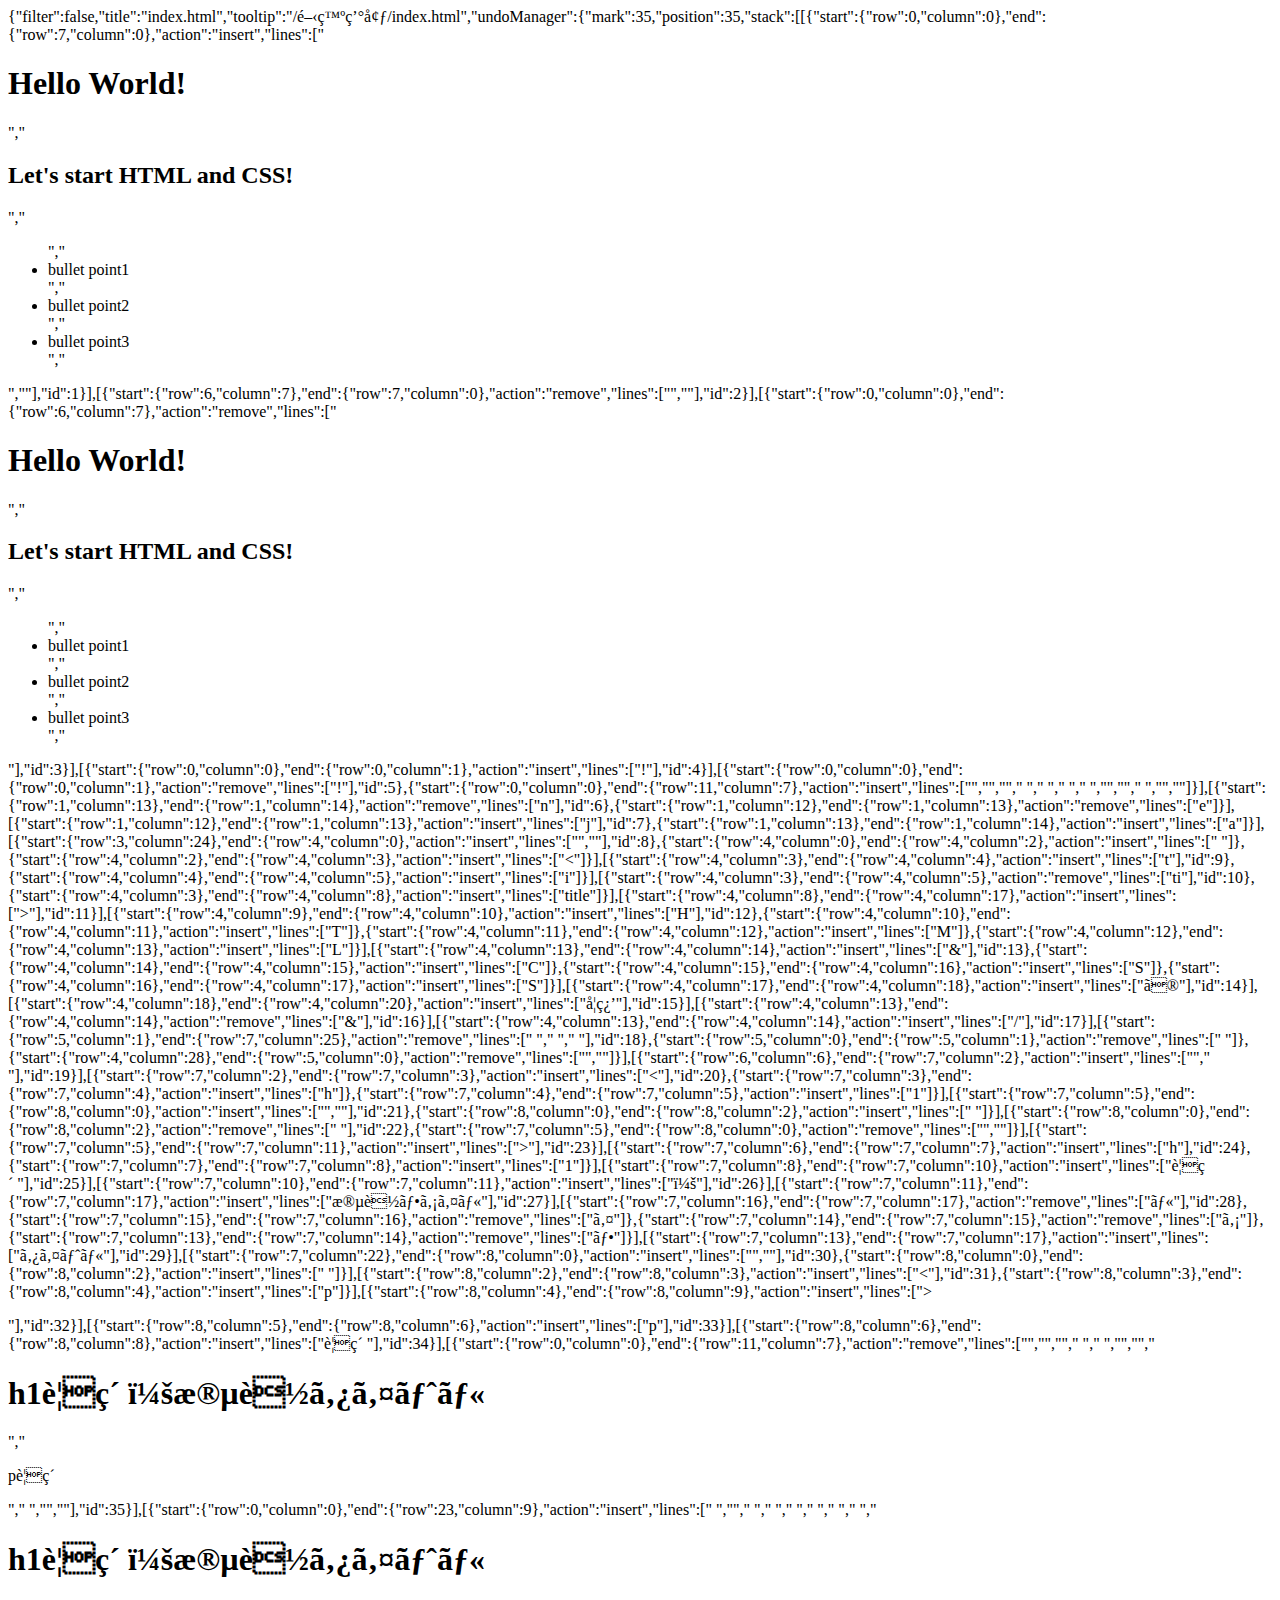
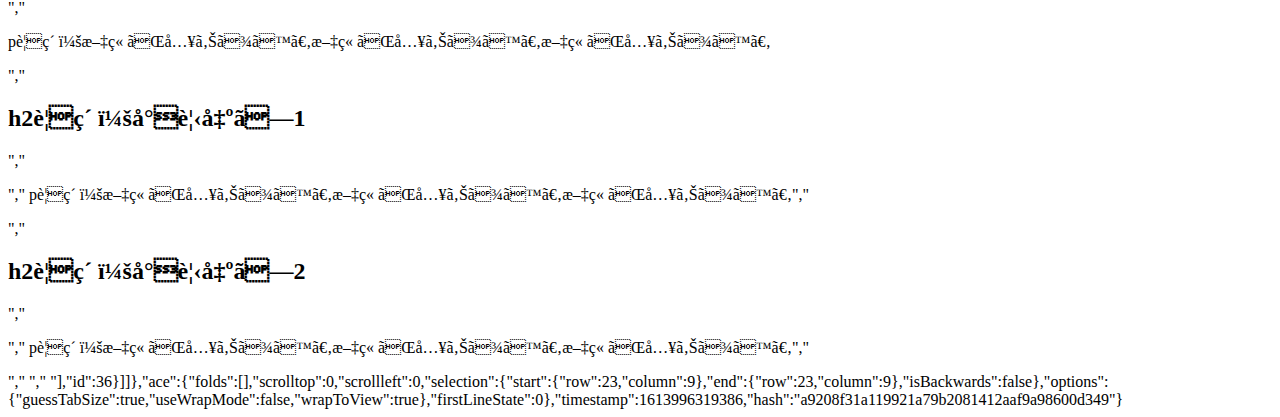
<file: .c9/metadata/environment/開発環境/index.html>
{"filter":false,"title":"index.html","tooltip":"/開発環境/index.html","undoManager":{"mark":35,"position":35,"stack":[[{"start":{"row":0,"column":0},"end":{"row":7,"column":0},"action":"insert","lines":["<h1>Hello World!</h1>","  <h2>Let's start HTML and CSS!</h2>","  <ul>","    <li>bullet point1</li>","    <li>bullet point2</li>","    <li>bullet point3</li>","  </ul>",""],"id":1}],[{"start":{"row":6,"column":7},"end":{"row":7,"column":0},"action":"remove","lines":["",""],"id":2}],[{"start":{"row":0,"column":0},"end":{"row":6,"column":7},"action":"remove","lines":["<h1>Hello World!</h1>","  <h2>Let's start HTML and CSS!</h2>","  <ul>","    <li>bullet point1</li>","    <li>bullet point2</li>","    <li>bullet point3</li>","  </ul>"],"id":3}],[{"start":{"row":0,"column":0},"end":{"row":0,"column":1},"action":"insert","lines":["!"],"id":4}],[{"start":{"row":0,"column":0},"end":{"row":0,"column":1},"action":"remove","lines":["!"],"id":5},{"start":{"row":0,"column":0},"end":{"row":11,"column":7},"action":"insert","lines":["<!DOCTYPE html>","<html lang=\"en\">","<head>","  <meta charset=\"UTF-8\">","  <meta name=\"viewport\" content=\"width=device-width, initial-scale=1.0\">","  <meta http-equiv=\"X-UA-Compatible\" content=\"ie=edge\">","  <title>Document</title>","</head>","<body>","  ","</body>","</html>"]}],[{"start":{"row":1,"column":13},"end":{"row":1,"column":14},"action":"remove","lines":["n"],"id":6},{"start":{"row":1,"column":12},"end":{"row":1,"column":13},"action":"remove","lines":["e"]}],[{"start":{"row":1,"column":12},"end":{"row":1,"column":13},"action":"insert","lines":["j"],"id":7},{"start":{"row":1,"column":13},"end":{"row":1,"column":14},"action":"insert","lines":["a"]}],[{"start":{"row":3,"column":24},"end":{"row":4,"column":0},"action":"insert","lines":["",""],"id":8},{"start":{"row":4,"column":0},"end":{"row":4,"column":2},"action":"insert","lines":["  "]},{"start":{"row":4,"column":2},"end":{"row":4,"column":3},"action":"insert","lines":["<"]}],[{"start":{"row":4,"column":3},"end":{"row":4,"column":4},"action":"insert","lines":["t"],"id":9},{"start":{"row":4,"column":4},"end":{"row":4,"column":5},"action":"insert","lines":["i"]}],[{"start":{"row":4,"column":3},"end":{"row":4,"column":5},"action":"remove","lines":["ti"],"id":10},{"start":{"row":4,"column":3},"end":{"row":4,"column":8},"action":"insert","lines":["title"]}],[{"start":{"row":4,"column":8},"end":{"row":4,"column":17},"action":"insert","lines":["></title>"],"id":11}],[{"start":{"row":4,"column":9},"end":{"row":4,"column":10},"action":"insert","lines":["H"],"id":12},{"start":{"row":4,"column":10},"end":{"row":4,"column":11},"action":"insert","lines":["T"]},{"start":{"row":4,"column":11},"end":{"row":4,"column":12},"action":"insert","lines":["M"]},{"start":{"row":4,"column":12},"end":{"row":4,"column":13},"action":"insert","lines":["L"]}],[{"start":{"row":4,"column":13},"end":{"row":4,"column":14},"action":"insert","lines":["&"],"id":13},{"start":{"row":4,"column":14},"end":{"row":4,"column":15},"action":"insert","lines":["C"]},{"start":{"row":4,"column":15},"end":{"row":4,"column":16},"action":"insert","lines":["S"]},{"start":{"row":4,"column":16},"end":{"row":4,"column":17},"action":"insert","lines":["S"]}],[{"start":{"row":4,"column":17},"end":{"row":4,"column":18},"action":"insert","lines":["の"],"id":14}],[{"start":{"row":4,"column":18},"end":{"row":4,"column":20},"action":"insert","lines":["学習"],"id":15}],[{"start":{"row":4,"column":13},"end":{"row":4,"column":14},"action":"remove","lines":["&"],"id":16}],[{"start":{"row":4,"column":13},"end":{"row":4,"column":14},"action":"insert","lines":["/"],"id":17}],[{"start":{"row":5,"column":1},"end":{"row":7,"column":25},"action":"remove","lines":[" <meta name=\"viewport\" content=\"width=device-width, initial-scale=1.0\">","  <meta http-equiv=\"X-UA-Compatible\" content=\"ie=edge\">","  <title>Document</title>"],"id":18},{"start":{"row":5,"column":0},"end":{"row":5,"column":1},"action":"remove","lines":[" "]},{"start":{"row":4,"column":28},"end":{"row":5,"column":0},"action":"remove","lines":["",""]}],[{"start":{"row":6,"column":6},"end":{"row":7,"column":2},"action":"insert","lines":["","  "],"id":19}],[{"start":{"row":7,"column":2},"end":{"row":7,"column":3},"action":"insert","lines":["<"],"id":20},{"start":{"row":7,"column":3},"end":{"row":7,"column":4},"action":"insert","lines":["h"]},{"start":{"row":7,"column":4},"end":{"row":7,"column":5},"action":"insert","lines":["1"]}],[{"start":{"row":7,"column":5},"end":{"row":8,"column":0},"action":"insert","lines":["",""],"id":21},{"start":{"row":8,"column":0},"end":{"row":8,"column":2},"action":"insert","lines":["  "]}],[{"start":{"row":8,"column":0},"end":{"row":8,"column":2},"action":"remove","lines":["  "],"id":22},{"start":{"row":7,"column":5},"end":{"row":8,"column":0},"action":"remove","lines":["",""]}],[{"start":{"row":7,"column":5},"end":{"row":7,"column":11},"action":"insert","lines":["></h1>"],"id":23}],[{"start":{"row":7,"column":6},"end":{"row":7,"column":7},"action":"insert","lines":["h"],"id":24},{"start":{"row":7,"column":7},"end":{"row":7,"column":8},"action":"insert","lines":["1"]}],[{"start":{"row":7,"column":8},"end":{"row":7,"column":10},"action":"insert","lines":["要素"],"id":25}],[{"start":{"row":7,"column":10},"end":{"row":7,"column":11},"action":"insert","lines":["："],"id":26}],[{"start":{"row":7,"column":11},"end":{"row":7,"column":17},"action":"insert","lines":["段落ファイル"],"id":27}],[{"start":{"row":7,"column":16},"end":{"row":7,"column":17},"action":"remove","lines":["ル"],"id":28},{"start":{"row":7,"column":15},"end":{"row":7,"column":16},"action":"remove","lines":["イ"]},{"start":{"row":7,"column":14},"end":{"row":7,"column":15},"action":"remove","lines":["ァ"]},{"start":{"row":7,"column":13},"end":{"row":7,"column":14},"action":"remove","lines":["フ"]}],[{"start":{"row":7,"column":13},"end":{"row":7,"column":17},"action":"insert","lines":["タイトル"],"id":29}],[{"start":{"row":7,"column":22},"end":{"row":8,"column":0},"action":"insert","lines":["",""],"id":30},{"start":{"row":8,"column":0},"end":{"row":8,"column":2},"action":"insert","lines":["  "]}],[{"start":{"row":8,"column":2},"end":{"row":8,"column":3},"action":"insert","lines":["<"],"id":31},{"start":{"row":8,"column":3},"end":{"row":8,"column":4},"action":"insert","lines":["p"]}],[{"start":{"row":8,"column":4},"end":{"row":8,"column":9},"action":"insert","lines":["></p>"],"id":32}],[{"start":{"row":8,"column":5},"end":{"row":8,"column":6},"action":"insert","lines":["p"],"id":33}],[{"start":{"row":8,"column":6},"end":{"row":8,"column":8},"action":"insert","lines":["要素"],"id":34}],[{"start":{"row":0,"column":0},"end":{"row":11,"column":7},"action":"remove","lines":["<!DOCTYPE html>","<html lang=\"ja\">","<head>","  <meta charset=\"UTF-8\">","  <title>HTML/CSSの学習</title>","</head>","<body>","  <h1>h1要素：段落タイトル</h1>","  <p>p要素</p>","  ","</body>","</html>"],"id":35}],[{"start":{"row":0,"column":0},"end":{"row":23,"column":9},"action":"insert","lines":["<!DOCTYPE html>  ","<html lang=\"ja\">","  <head>","    <meta charset=\"UTF-8\">","    <title>HTML/CSSの学習</title>","    <style>","      h2 {","        color: red;","      }","    </style>","  </head>","  <body>","    <h1>h1要素：段落タイトル</h1>","    <p>p要素：文章が入ります。文章が入ります。文章が入ります。</p>","    <h2>h2要素：小見出し1</h2>","    <p style=\"font-size: 25px;\">","      p要素：文章が入ります。文章が入ります。文章が入ります。","    </p>","    <h2>h2要素：小見出し2</h2>","    <p style=\"font-weight: bold;\">","      p要素：文章が入ります。文章が入ります。文章が入ります。","    </p>","  </body>"," </html> "],"id":36}]]},"ace":{"folds":[],"scrolltop":0,"scrollleft":0,"selection":{"start":{"row":23,"column":9},"end":{"row":23,"column":9},"isBackwards":false},"options":{"guessTabSize":true,"useWrapMode":false,"wrapToView":true},"firstLineState":0},"timestamp":1613996319386,"hash":"a9208f31a119921a79b2081412aaf9a98600d349"}
</file>
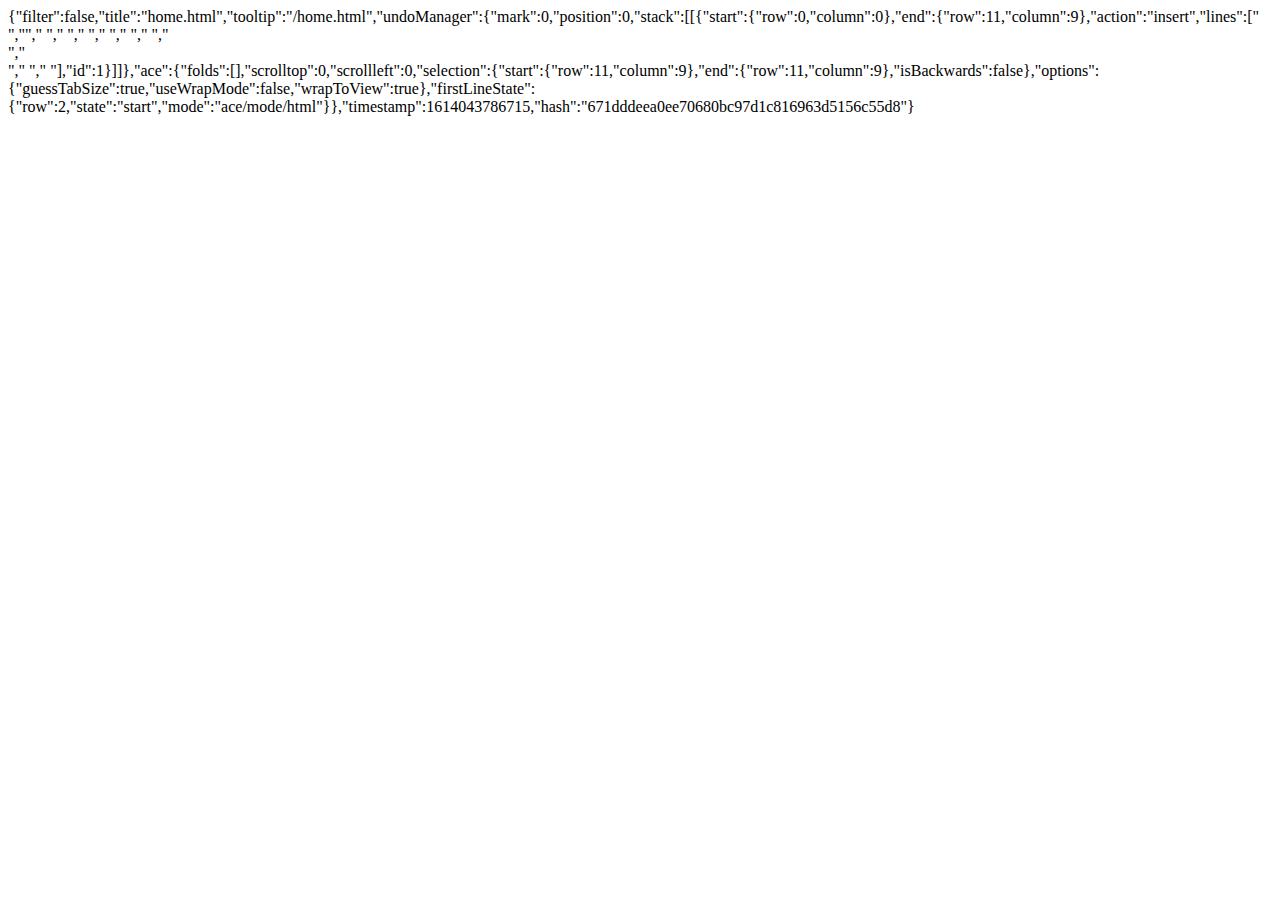
<file: .c9/metadata/environment/home.html>
{"filter":false,"title":"home.html","tooltip":"/home.html","undoManager":{"mark":0,"position":0,"stack":[[{"start":{"row":0,"column":0},"end":{"row":11,"column":9},"action":"insert","lines":["<!DOCTYPE html>  ","<html lang=\"ja\">","    <head>","        <meta charset=\"UTF-8\">","        <title>HTML/CSSの学習</title>","        <link rel=\"stylesheet\" href=\"stylesheet.css\">","    </head>","    <body>","        <div id=\"wrapper\">","        </div>","    </body>","</html>  "],"id":1}]]},"ace":{"folds":[],"scrolltop":0,"scrollleft":0,"selection":{"start":{"row":11,"column":9},"end":{"row":11,"column":9},"isBackwards":false},"options":{"guessTabSize":true,"useWrapMode":false,"wrapToView":true},"firstLineState":{"row":2,"state":"start","mode":"ace/mode/html"}},"timestamp":1614043786715,"hash":"671dddeea0ee70680bc97d1c816963d5156c55d8"}
</file>
